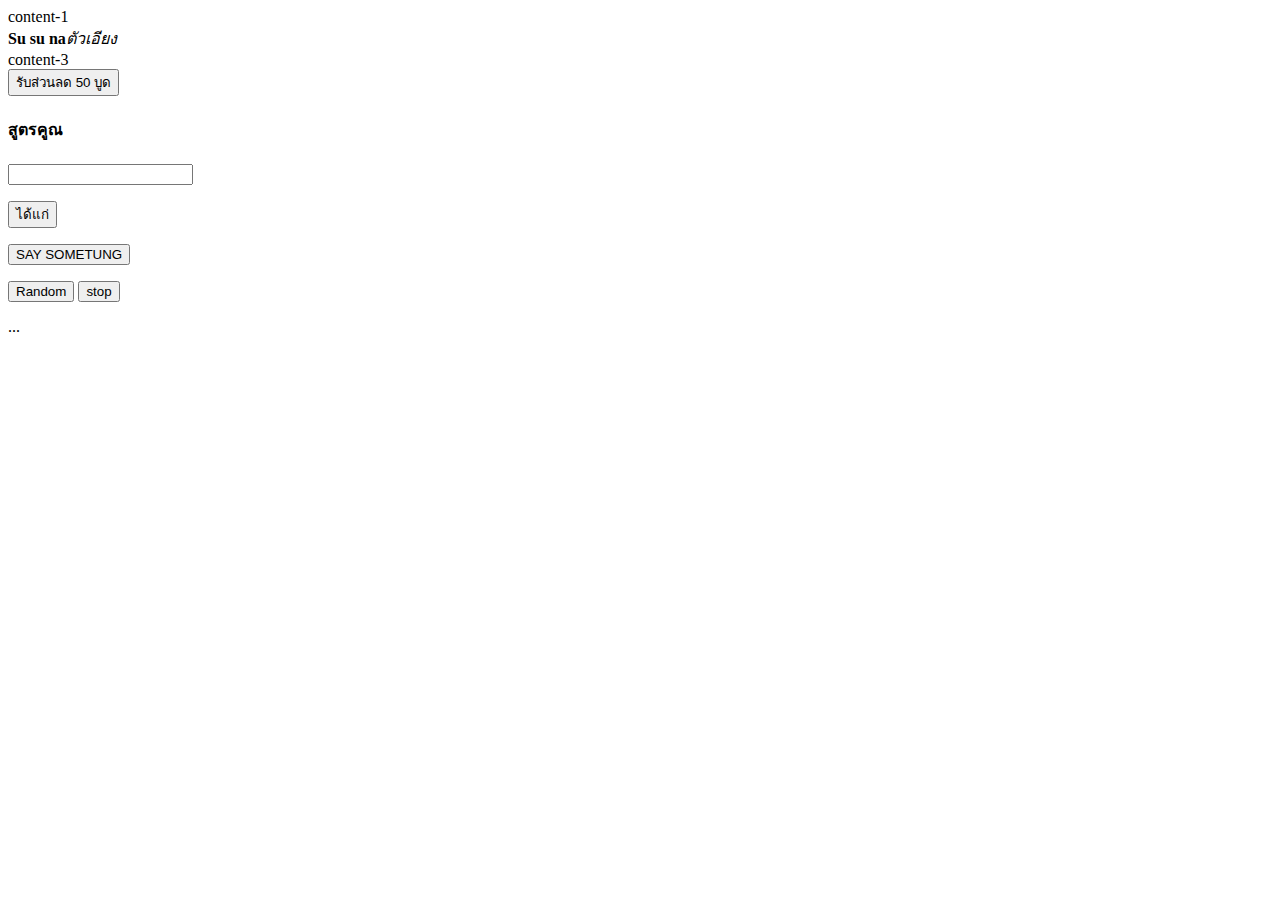
<file: index.html>
<!DOCTYPE html>
<html lang="en">
<head>
    <meta charset="UTF-8">
    <meta name="viewport" content="width=device-width, initial-scale=1.0">
    <title>Index</title>
</head>
<body> 
    <div id="content-1">content-1</div>
    <div id="content-2">content-2</div>
    <div id="content-3">content-3</div>

    <button id="discount-button">รับส่วนลด 50 บูด</button>
    <p id="message"></p>

    <h4>สูตรคูณ</h4>
    <p><input id="number-input" type="number"></p>
    <p><button id="run-button">ได้แก่</button></p>
    <p><div id="output"></div></p>

    <button id="say-button">SAY SOMETUNG</button>
    <p id="say-na"></p>

    <button id="random">Random</button>
    <button id="stop">stop</button>
    <p id="outputs">...</p>

    <script src="index.js"></script>
    <script src="learn.js"></script>
</body>
</html>
</file>
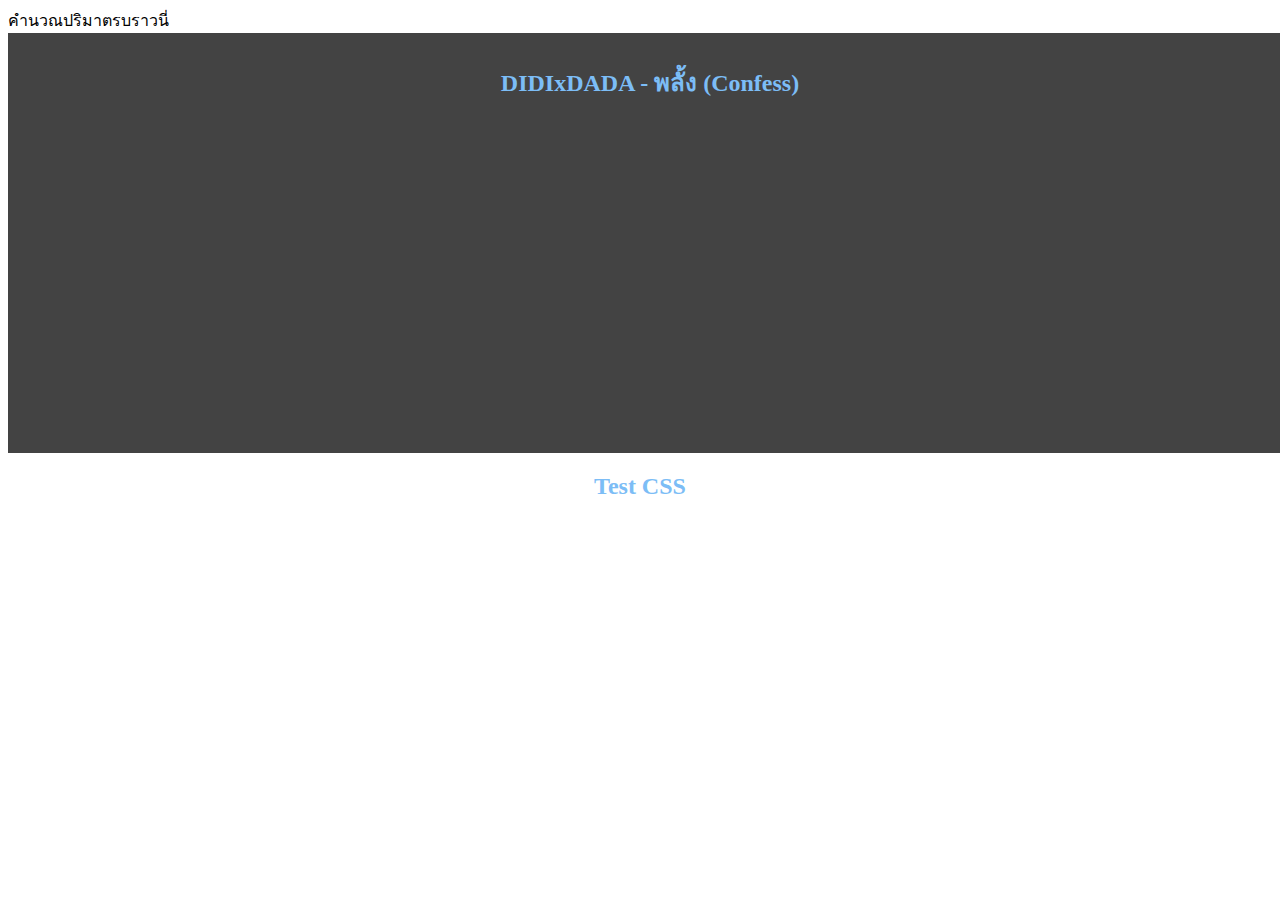
<file: Async.html>
<!DOCTYPE html>
<html lang="en">
<head>
    <meta charset="UTF-8">
    <meta name="viewport" content="width=device-width, initial-scale=1.0">
    <title>Document</title>
    <link rel="stylesheet" href="styles.css">
</head>
<body>
    คำนวณปริมาตรบราวนี่
    <div class="content">
        <h2>DIDIxDADA - พลั้ง (Confess)</h2>
        <div class="lyric-box"></div>
    </div>

    <h2>Test CSS</h2>
    <img class="avatar"/>
    <h3 class="fullname"></h3>
    <p class="email"></p>


    <script src="Async.js"></script>
</body>
</html>
</file>
<file: styles.css>
/* Promise */

h2, h3{
    color: rgb(124, 189, 246);
    font-family: verdana;
    text-align: center;
}

.lyric-box{
    color: aliceblue;
    font-family: verdana;
    text-align: center;
}

.content{
    background-color: rgb(67, 67, 67);
    width: 100%;
    height: 25rem;
    padding: 10px;
}
</file>
